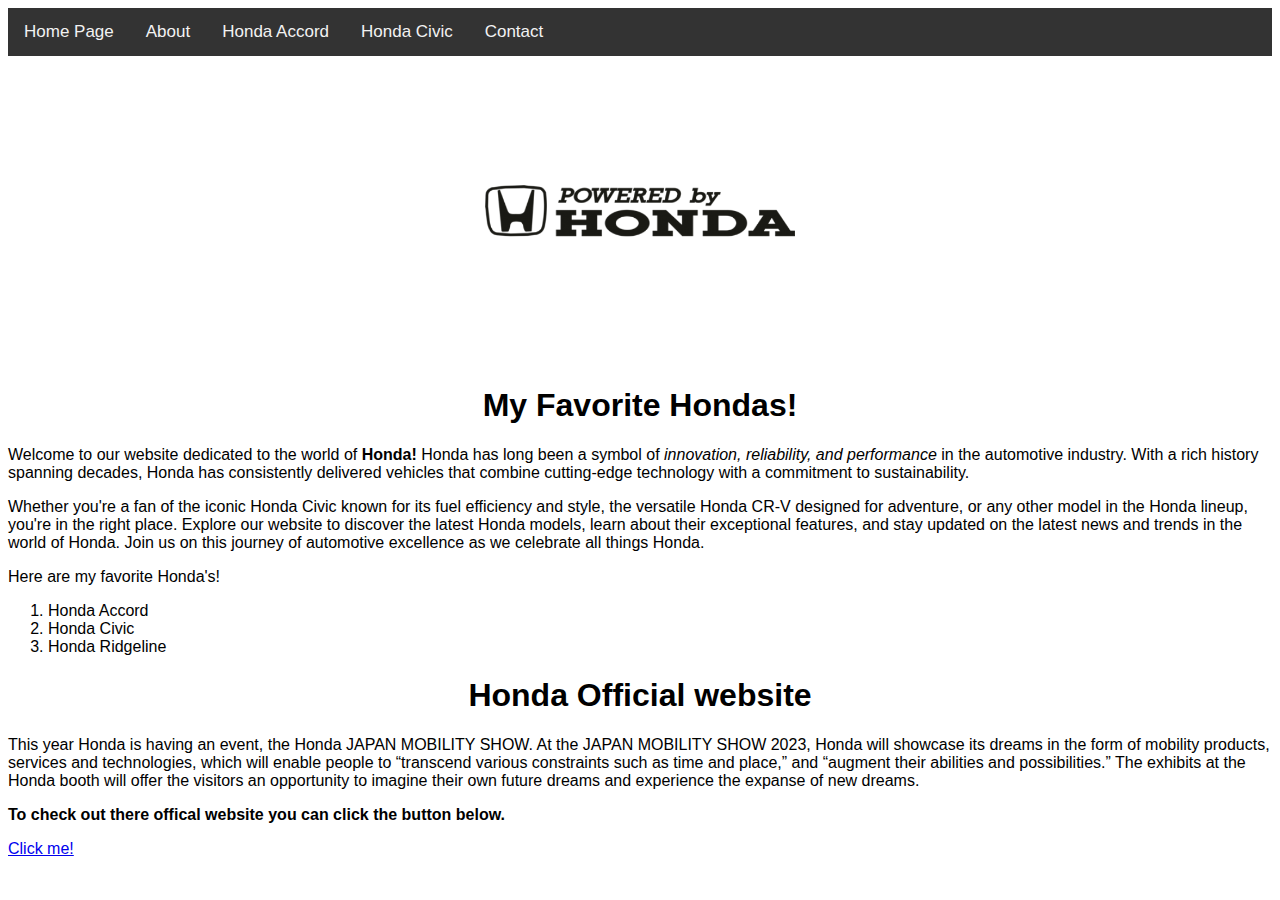
<file: index.html>
<!DOCTYPE html>
<html lang="en">

<head>
    <meta charset="UTF-8">
    <title>My First Webpage</title>
    <link rel="stylesheet" type="text/css" href="./styles.css">
    <style>
        img {
            display: block;
            margin-left: auto;
            margin-right: auto;
        }

        * {
            font-family: 'Lucida Sans', 'Lucida Sans Regular', 'Lucida Grande', 'Lucida Sans Unicode', Geneva, Verdana, sans-serif;
        }
    </style>
</head>

<footer>

<div class="topnav">
    <a href="index.html">Home Page</a>
    <a href="https://www.linkedin.com/in/juanc-cabrera/" target="_blank" rel="noopener norferrer">About</a>
    <a href="HondaAccord.html">Honda Accord</a>
    <a href="./HondaCivic.html">Honda Civic</a>
    <a href="contact.html">Contact</a>
</div>
</footer>

<img src="./images/honda.png" alt="Powered by Honda logo" height="310" width="310">


<body>
    <div class="head">
        <h1>My Favorite Hondas!</h1>
    </div>
    
    <p>Welcome to our website dedicated to the world of <strong>Honda!</strong> Honda has long been a symbol of
        <em>innovation,
            reliability, and performance</em> in the automotive industry. With a rich history spanning decades, Honda
        has
        consistently delivered vehicles that combine cutting-edge technology with a commitment to sustainability.</p>

    <p>Whether you're a fan of the iconic Honda Civic known for its fuel efficiency and style, the versatile Honda CR-V
        designed for adventure, or any other model in the Honda lineup, you're in the right place. Explore our website
        to discover the latest Honda models, learn about their exceptional features, and stay updated on the latest news
        and trends in the world of Honda. Join us on this journey of automotive excellence as we celebrate all things
        Honda.</p>

    <p> Here are my favorite Honda's!</p>
    <ol>
        <li> Honda Accord</li>
        <li> Honda Civic</li>
        <li> Honda Ridgeline</li>
    </ol>

    <h1>Honda Official website</h1>

    <p>This year Honda is having an event, the Honda JAPAN MOBILITY SHOW.  At the JAPAN MOBILITY SHOW 2023, Honda will showcase its dreams in the form of mobility products, 
        services and technologies, which will enable people to “transcend various constraints such as time and place,” and “augment their abilities and possibilities.” 
        The exhibits at the Honda booth will offer the visitors an opportunity to imagine their own future dreams and experience the expanse of new dreams.

    </p>


    <p><strong>To check out there offical website you can click the button below.</strong></p>
   
    <a href="https://www.google.com/url?sa=t&rct=j&q=&esrc=s&source=web&cd=&cad=rja&uact=8&ved=2ahUKEwjRsYOavbWBAxVrmGoFHVP7D1EQ-TAoAHoECGUQAQ&url=https%3A%2F%2Fglobal.honda%2F&usg=AOvVaw1L-6RKtzCLT53Ko5KygR42&opi=89978449" target="_blank" rel="noopener norferrer">Click me!</a>

    




</body>

</html>
</file>
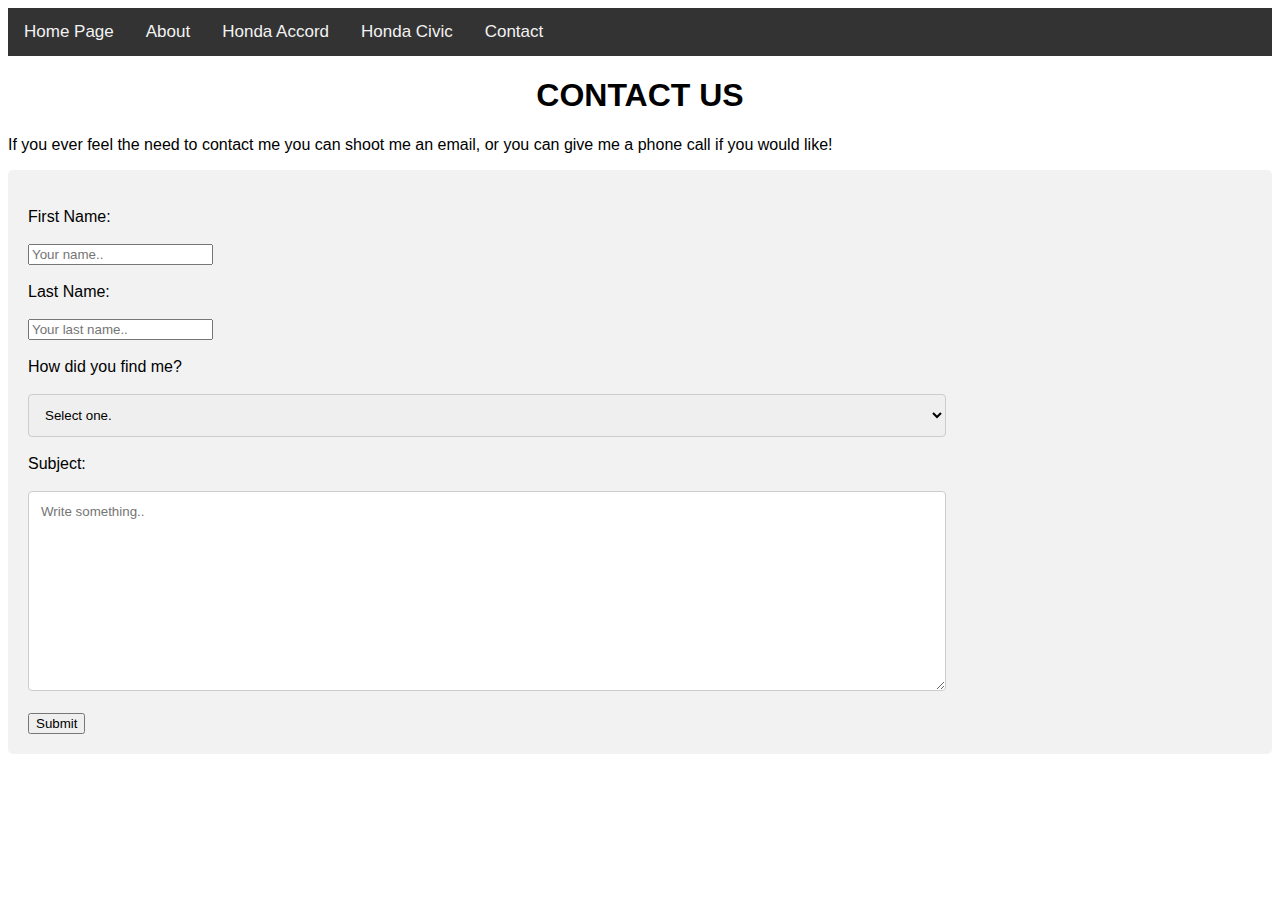
<file: contact.html>
<!DOCTYPE html>
<html lang="en">
<head>
    <meta charset="UTF-8">
    <title>Contact page</title>
    <link rel="stylesheet" type="text/css" href="./styles.css">
</head>
<footer>
<div class="topnav">
    <a href="index.html">Home Page</a>
    <a href="https://www.linkedin.com/in/juanc-cabrera/" target="_blank" rel="noopener norferrer">About</a>
    <a href="HondaAccord.html">Honda Accord</a>
    <a href="./HondaCivic.html">Honda Civic</a>
    <a href="contact.html">Contact</a>
</div>
</footer>

<body>
    <h1>CONTACT US</h1>

    <p>If you ever feel the need to contact me you can shoot me an email,
        or you can give me a phone call if you would like!
    </p>

<div class="container">
    <form action="./submitted.html">
    <div class="row">
        <div class="col-25">
            <label for="lname"> First Name:</label>
        </div>
        <div class="col-75">
            <input type="text" id="fname"  name="firstname" required
    placeholder="Your name..">
        </div>
    </div>
    <div class="row">
        <div class="col-25">
            <label for="lname">Last Name:</label>
        </div>
        <div class="col-75">
            <input type="text" id="lname" name="lastname" required
    placeholder="Your last name..">
        </div>
    </div>
    <div class="row">
        <div class="col-25">
            <label for="contact">How did you find me?</label>
        </div>
        <div class="col-75">
            <select id="contact" name="contact" required>
                <option value="choose">Select one.</option>
                <option value="linkedin">Linkedin</option>
                <option value="github">GitHub</option>
                <option value="google">Google</option>
            </select>
        </div>
    </div>
    <div class="row">
        <div class="col-25">
            <label for="subject">Subject:</label>
        </div>
        <div class="col-75">
            <textarea id="subject" name="subject" placeholder="Write something.." style="height:200px"></textarea>
        </div>
    </div>
    <br>
    <div class="row">
        <input type="submit" value="Submit">
    </div>
    </form>
</div>


</body>
</html>
</file>
<file: styles.css>
.topnav {
    background-color: #333;
    overflow: hidden;
}

.topnav a {
    float: left;
    color: #f2f2f2;
    text-align: center;
    padding: 14px 16px;
    text-decoration: none;
    font-size: 17px;
}

.topnav a:hover {
    background-color: #ddd;
    color: black;
}

h1 {
    text-align: center;
}

* {
    box-sizing: border-box;
    font-family: 'Lucida Sans', 'Lucida Sans Regular', 'Lucida Grande', 'Lucida Sans Unicode', Geneva, Verdana, sans-serif;
}

input [type-text], select, textarea {
    width: 100%;
    padding: 12px;
    border: 1px solid #ccc;
    border-radius: 4px;
    resize: vertical;
}

label {
    padding: 12px 12px 12px 0;
    display: inline-block;
}

input[type=submit]:hover {
    background-color: green;
}

.container {
    border-radius: 5px;
    background-color: #f2f2f2;
    padding: 20px;
}

.col-25 {
    float: left;
    width: 75%;
    margin-top: 6px;
}

.col-75 {
    float: left;
    width: 75%;
    margin-top: 6px;
}

/* Clear floats after the columns */
.row::after {
    content: "";
    display: table;
    clear: both;
}

/* Responsive layout - when the screen is less than 600px wide, make the two columns stack on top of each other instead of next to each other */
@media screen and (max-width: 600px) {
    .col-25, .col-75, input[type=submit] {
        width: 100%;
        margin-top: 0;
    }
}
</file>
